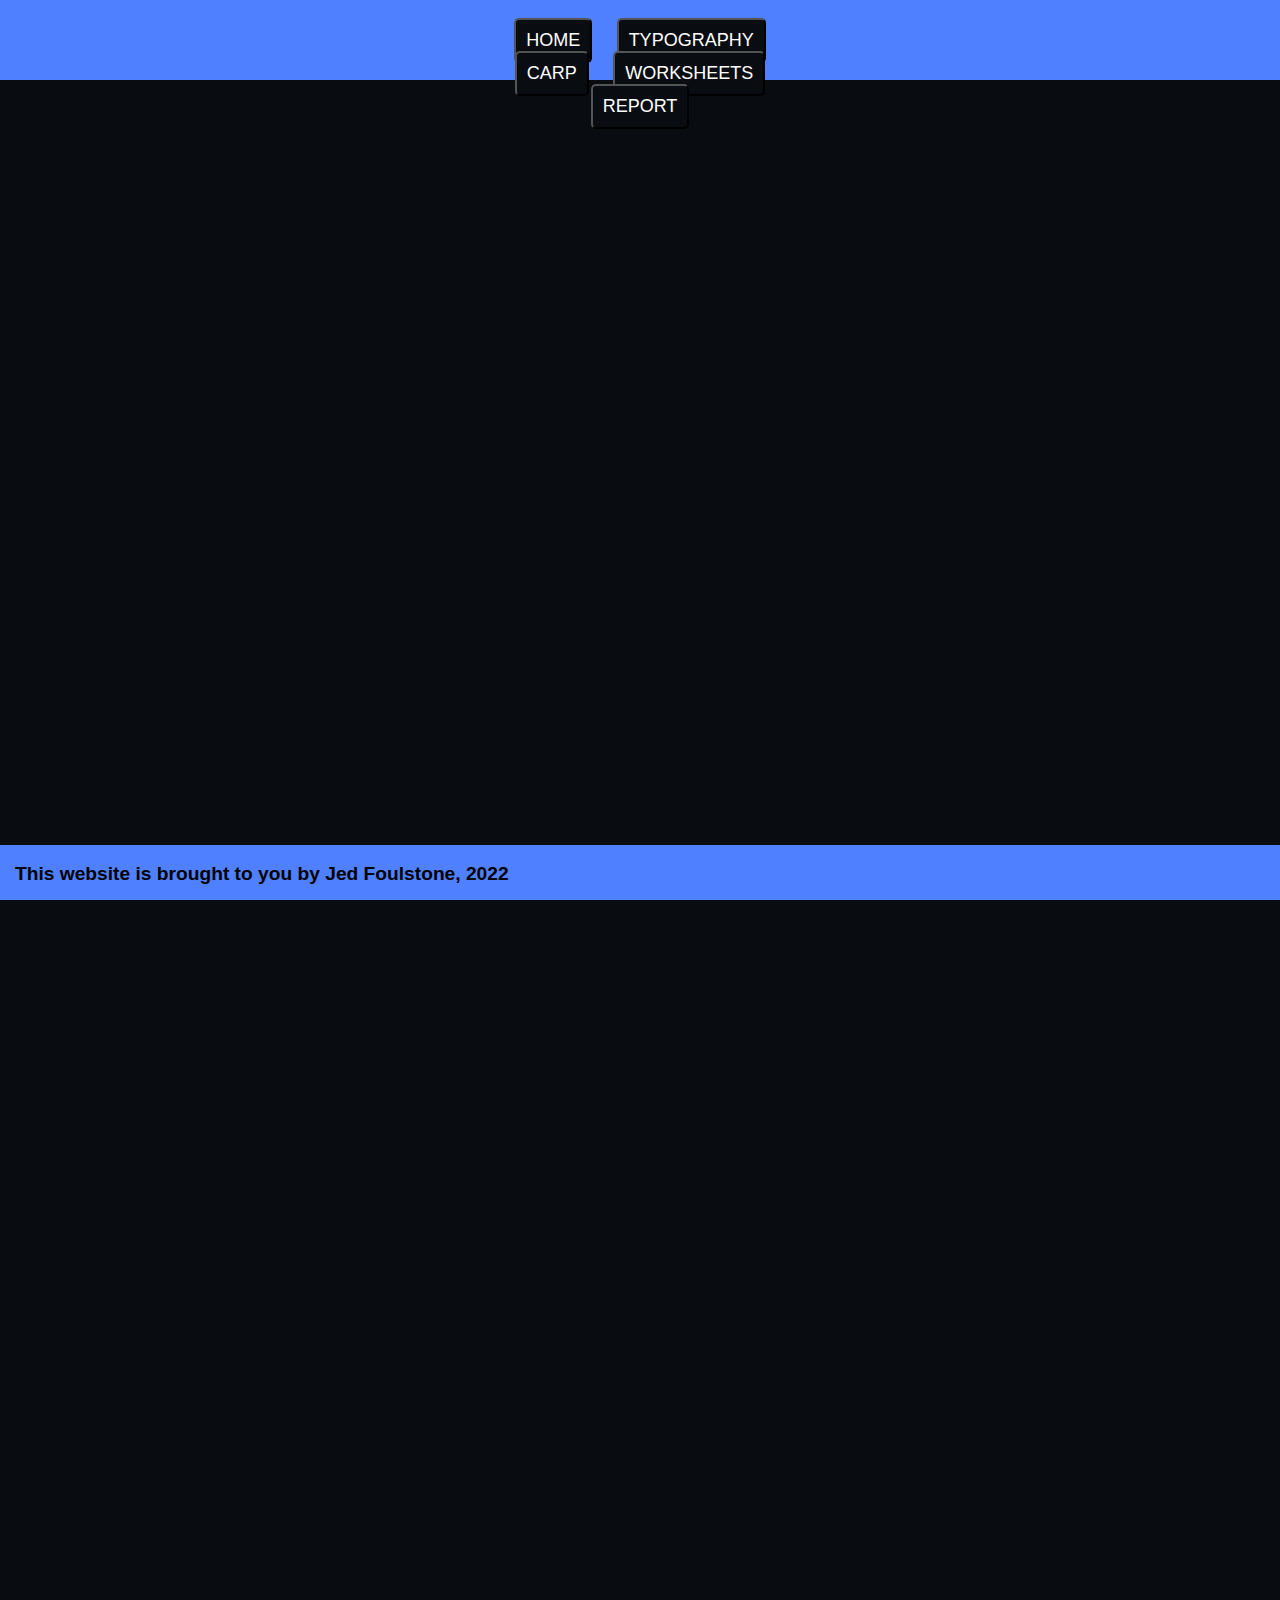
<file: carp.html>
<!DOCTYPE html>
<html lang="en">

<head>
    <meta charset="UTF-8">
    <meta http-equiv="X-UA-Compatible" content="IE=edge">
    <meta name="viewport" content="width=device-width, initial-scale=1.0">
    <link rel="stylesheet" href="styles.css">
    <title>Jed's Website</title>
</head>
<div class="home-page-body">

    <body>
        <header>
            <ul>
                <div class="nav-bar">
                    <a href ="index.html"><button>HOME</button></a>
                    <a href ="typography.html" ><button>TYPOGRAPHY</button></a>
                    <a href ="carp.html" ><button>CARP</button></a>
                    <a href ="worksheets.html" ><button>WORKSHEETS</button></a>
                    <a href ="report.html" ><button>REPORT</button></a>
                    

                </div>

            </ul>
        </header>

        <main>
            

        </main>
    </body>
</div>
<footer>
    <p class="foot">This website is brought to you by Jed Foulstone, 2022</p>
</footer>



</html>
</file>
<file: styles.css>
h1 {
    font-family: Verdana, Geneva, Tahoma, sans-serif;
    font-size: 60px;
    text-align: center;
}

h2 {
    font-family: Verdana, Geneva, Tahoma, sans-serif;
    font-size: 24px;
    text-align: center;

}

ul {
    list-style-type: none;
    padding: 5px;

}

header {
    background-color: #4f80ff;
    padding: 15px;
    font-family: Verdana, Geneva, Tahoma, sans-serif;
    height: 50px;
    align-items: center;
    font-size: larger;



}

.nav-bar {
    display: flex;
    flex-wrap: wrap;
    flex-direction: row;
    justify-content: space-evenly;
    margin: 470px;
    margin-top: -21px;


}


body {
    margin: 0px;
    padding-bottom: 58px;
    height: 80vh;
    background-repeat: no-repeat;
    background-size: cover;
    background-position: center center;
    background-attachment: fixed;
    overflow-y: scroll;
}

.home-page-body {
    height: 180vh;
    background-color: #090C10;
    resize: none;

}

footer {
    background-color: #4f80ff;
    padding: 15px;
    height: 25px;
    width: 100%;
    font-family: 'Gill Sans', 'Gill Sans MT', Calibri, 'Trebuchet MS', sans-serif;
    font-size: larger;
    font-weight: bold;
    position: fixed;
    bottom: 0;
    
    
}

.foot {
    margin-top: 3px;

}

.home-image {
    display: block;
    margin-left: auto;
    margin-right: auto;
    margin-top: 100px;
    width: 50%;




}

.home-image2 {
    display: block;
    margin-left: 100px;
    margin-top: -510px;
    

}

.home-image3 {
    display: block;
    margin-right: 100px;
    margin-left: auto;
    margin-top: -510px;
    resize: horizontal;
}

button {
    color: white;
    border-radius: 5px;
    font-family: Verdana, Geneva, Tahoma, sans-serif;
    font-size: large;
    padding: 10px;
    margin-bottom: -33px;
    background-color: #090C10;
    transition-duration: .3s;

}

button:hover {
    background-color: white;
    color: black;

}

button:active {
    background: white;
    color: black;
    box-shadow: 0 5px #090C10;
    transform: translateY(3px);
}

.axial {
    width: 330px;
    height: 330px;
    margin-bottom: -45vh;
    margin-left: 9vh;
}

.dilatational {
    width: 330px;
    height: 330px;
    margin-bottom: -45vh;
    margin-left: 14vh;
    

}

.grid {
    width: 330px;
    height: 330px;
    margin-bottom: -45vh;
    margin-left: 14vh;
    

}

.random {
    width: 330px;
    height: 330px;
    margin-bottom: -45vh;
    margin-left: 14vh;
}

.radial {
    width: 330px;
    height: 330px;
    margin-bottom: -110vh;
    margin-left: 9vh;
}

.pi1 {
    width: 330px;
    height: 330px;
    margin-bottom: -110vh;
    margin-left: 14vh;

}

.pi2 {
    width: 330px;
    height: 330px;
    margin-bottom: -110vh;
    margin-left: 14vh;

}

.pi3 {
    width: 330px;
    height: 330px;
    margin-bottom: -110vh;
    margin-left: 14vh;

}
</file>
